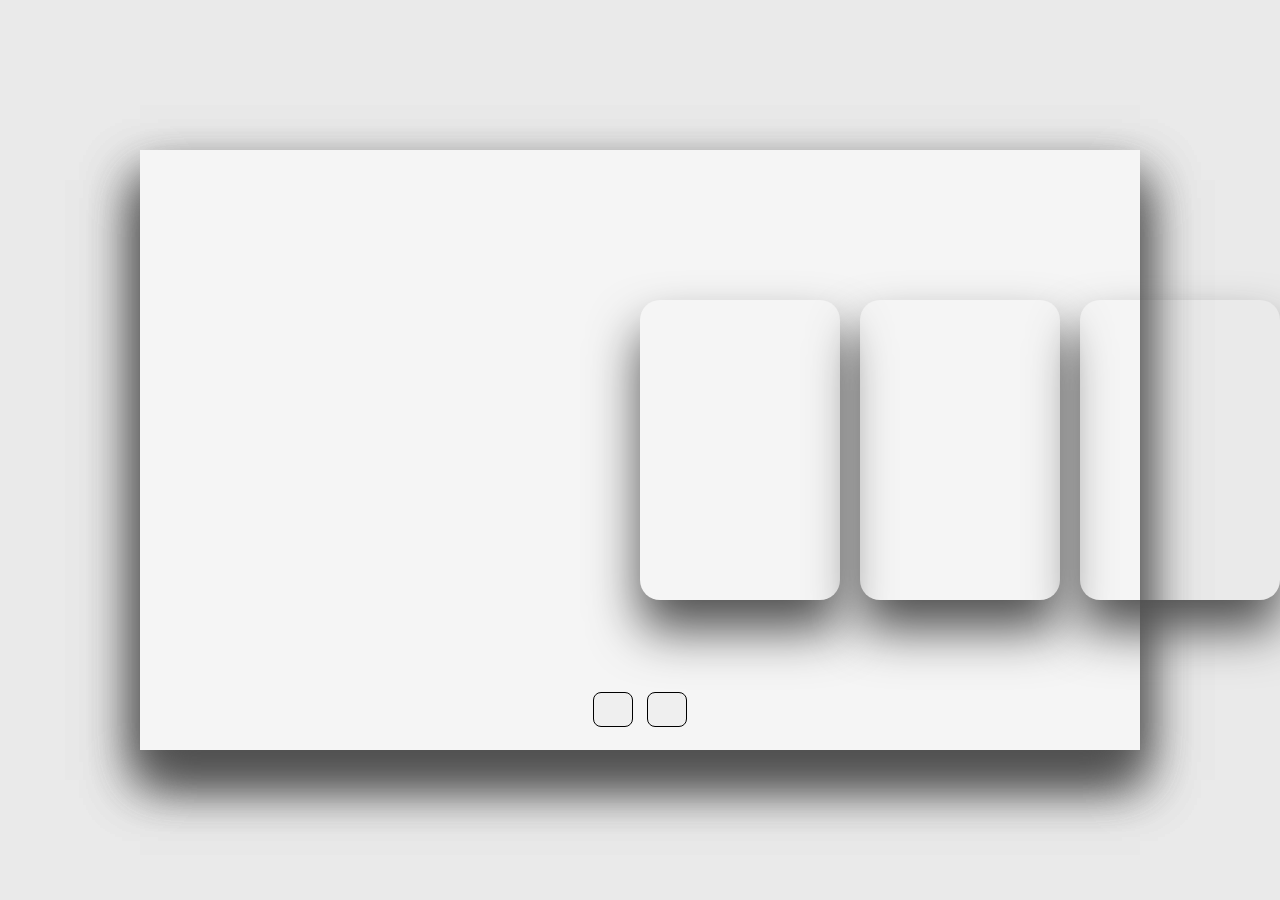
<file: index1.html>
<!DOCTYPE html>
<html lang="en">
<head>
    <meta charset="UTF-8">
    <meta name="viewport" content="width=device-width, initial-scale=1.0">
    <title>Travel Destinations Slider</title>
    <link rel="stylesheet" href="https://cdnjs.cloudflare.com/ajax/libs/font-awesome/6.4.0/css/all.min.css" integrity="sha512-iecdLmaskl7CVkqkXNQ/ZH/XLlvWZOJyj7Yy7tcenmpD1ypASozpmT/E0iPtmFIB46ZmdtAc9eNBvH0H/ZpiBw==" crossorigin="anonymous" referrerpolicy="no-referrer" />
    <link rel="stylesheet" href="style.css">
</head>
<body>
    <div class="container">
        <div class="slide">
            <div class="item" style="background-image: url(https://i.ibb.co/qCkd9jS/img1.jpg);">
                <div class="content">
                    <div class="name">Switzerland</div>
                    <div class="des">breathtaking Alps, vibrant economy, and cultural diversity.</div>
                    <button>See More</button>
                </div>
            </div>
            <div class="item" style="background-image: url(https://i.ibb.co/jrRb11q/img2.jpg);">
                <div class="content">
                    <div class="name">Finland</div>
                    <div class="des">Finland is a Nordic nation known for its stunning natural beauty, and being the "happiest country in the world.</div>
                    <button>See More</button>
                </div>
            </div>
            <div class="item" style="background-image: url(https://i.ibb.co/NSwVv8D/img3.jpg);">
                <div class="content">
                    <div class="name">Iceland</div>
                    <div class="des">Nordic country celebrated for its pristine lakes, vast forests."</div>
                    <button>See More</button>
                </div>
            </div>
            <div class="item" style="background-image: url(https://i.ibb.co/Bq4Q0M8/img4.jpg);">
                <div class="content">
                    <div class="name">Australia</div>
                    <div class="des">Australia is a vast and diverse country known for its unique wildlife, stunning landscapes.</div>
                    <button>See More</button>
                </div>
            </div>
            <div class="item" style="background-image: url(https://i.ibb.co/jTQfmTq/img5.jpg);">
                <div class="content">
                    <div class="name">Netherlands</div>
                    <div class="des">The Netherlands is a picturesque country famed for its canals, windmills, tulips.</div>
                    <button>See More</button>
                </div>
            </div>
            <div class="item" style="background-image: url(https://i.ibb.co/RNkk6L0/img6.jpg);">
                <div class="content">
                    <div class="name">Ireland</div>
                    <div class="des">Ireland is a lush, emerald island renowned for its rich history, vibrant culture.</div>
                    <button>See More</button>
                </div>
            </div>
        </div>

        <div class="button">
            <button class="prev"><i class="fa-solid fa-arrow-left"></i></button>
            <button class="next"><i class="fa-solid fa-arrow-right"></i></button>
        </div>
    </div>

    <script src="script.js"></script>
</body>
</html>
</file>
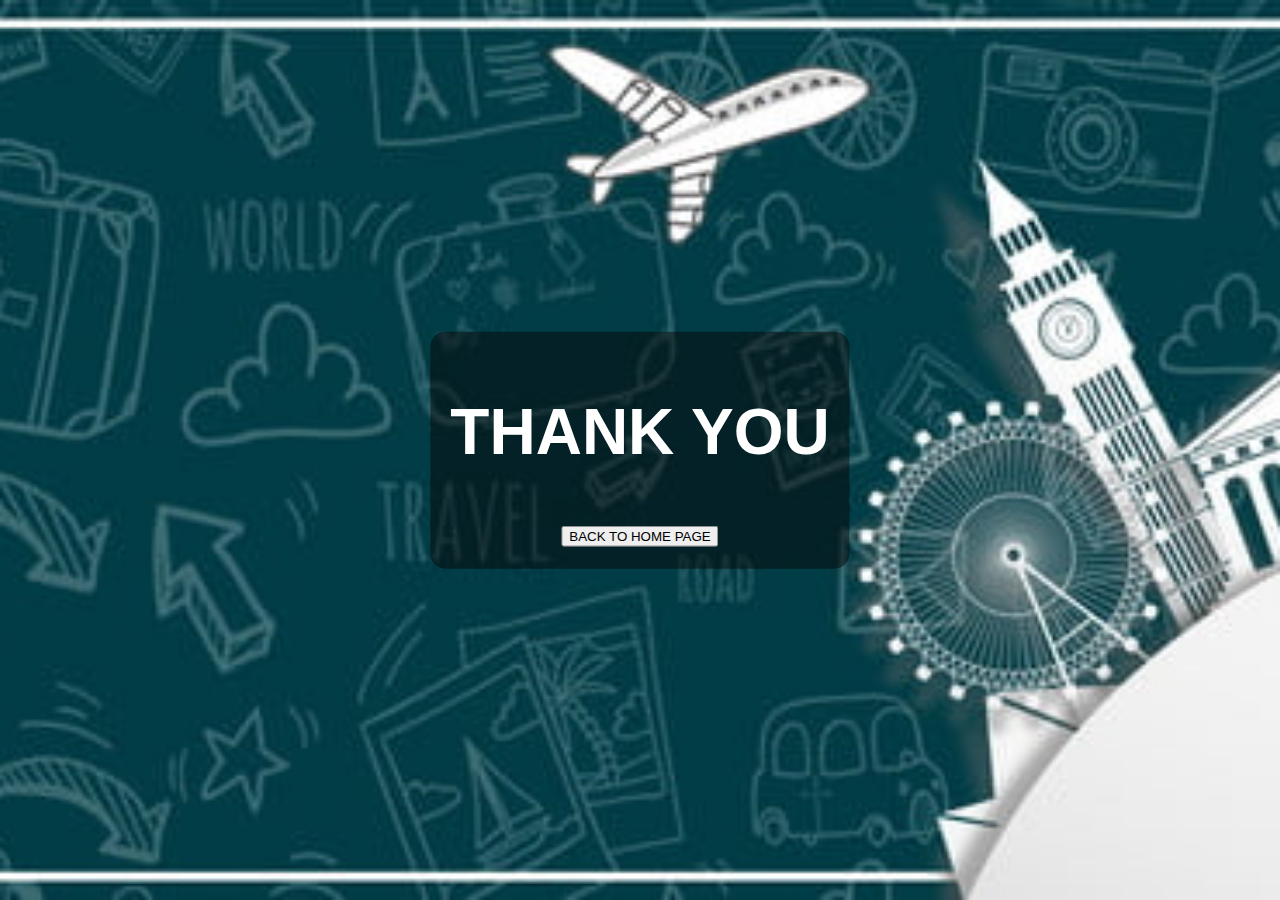
<file: internal.html>
<!DOCTYPE html>
<html lang="en">
<head>
  <meta charset="UTF-8">
  <meta name="viewport" content="width=device-width, initial-scale=1.0">
  <style>
    
    body, html {
      margin: 0;
      padding: 0;
      height: 100%;
    }

    .background {
      position: relative;
      height: 100%;
      background-image: url("travel.png"); 
      background-size: cover;
      background-position: center;
      
    }

    .text-overlay {
      position: absolute;
      top: 50%;
      left: 50%;
      transform: translate(-50%, -50%);
      color: white;
      text-align: center;
      font-size: 2rem;
      font-family: Arial, sans-serif;
      background: rgba(5, 5, 5, 0.5); 
      padding: 20px;
      border-radius: 15px; 
    }
  </style>
</head>
<body>
  <div class="background">
    <div class="text-overlay">
      <h1>THANK YOU</h1>
      <a href="new.html">
      <button>BACK TO HOME PAGE
     </button>
    </a>
    </div>
  </div>
</body>
</html>
</file>
<file: style.css>
*{
    margin: 0;
    padding: 0;
    box-sizing: border-box;
}

body{
    background: #eaeaea;
    overflow: hidden;
    text-shadow: 2px 0 #000 , -2px 0 #000 , 0 2px #000 , 0 -2px #000 , 1px 1px #000 , -1px -1px #000 , 1px -1px #000 , -1px 1px #000;
}

.container{
    position: absolute;
    top: 50%;
    left: 50%;
    transform: translate(-50%, -50%);
    width: 1000px;
    height: 600px;
    background: #f5f5f5;
    box-shadow: 0 30px 50px #dbdbdb;
}

.container .slide .item{
    width: 200px;
    height: 300px;
    position: absolute;
    top: 50%;
    transform: translate(0, -50%);
    border-radius: 20px;
    box-shadow: 0 30px 50px #505050;
    background-position: 50% 50%;
    background-size: cover;
    display: inline-block;
    transition: 0.5s;
}

.slide .item:nth-child(1),
.slide .item:nth-child(2){
    top: 0;
    left: 0;
    transform: translate(0, 0);
    border-radius: 0;
    width: 100%;
    height: 100%;
}


.slide .item:nth-child(3){
    left: 50%;
}
.slide .item:nth-child(4){
    left: calc(50% + 220px);
}
.slide .item:nth-child(5){
    left: calc(50% + 440px);
}

/* here n = 0, 1, 2, 3,... */
.slide .item:nth-child(n + 6){
    left: calc(50% + 660px);
    opacity: 0;
}



.item .content{
    position: absolute;
    top: 50%;
    left: 100px;
    width: 300px;
    text-align: left;
    color: #eee;
    transform: translate(0, -50%);
    font-family: system-ui;
    display: none;
}

    .content button:hover {
        color: #FFFFFF; /* White */
        background-color: #FF8C00; /* Dark orange */
    }




.slide .item:nth-child(2) .content{
    display: block;
}


.content .name{
    font-size: 40px;
    text-transform: uppercase;
    font-weight: bold;
    opacity: 0;
    animation: animate 1s ease-in-out 1 forwards;
}

.content .des{
    margin-top: 10px;
    margin-bottom: 20px;
    opacity: 0;
    animation: animate 1s ease-in-out 0.3s 1 forwards;
}

.content button{
    padding: 10px 20px;
    border: none;
    cursor: pointer;
    opacity: 0;
    animation: animate 1s ease-in-out 0.6s 1 forwards;
}


@keyframes animate {
    from{
        opacity: 0;
        transform: translate(0, 100px);
        filter: blur(33px);
    }

    to{
        opacity: 1;
        transform: translate(0);
        filter: blur(0);
    }
}



.button{
    width: 100%;
    text-align: center;
    position: absolute;
    bottom: 20px;
}

.button button{
    width: 40px;
    height: 35px;
    border-radius: 8px;
    border: none;
    cursor: pointer;
    margin: 0 5px;
    border: 1px solid #000;
    transition: 0.3s;
}

.button button:hover{
    background: #ababab;
    color: #fff;
}
</file>
